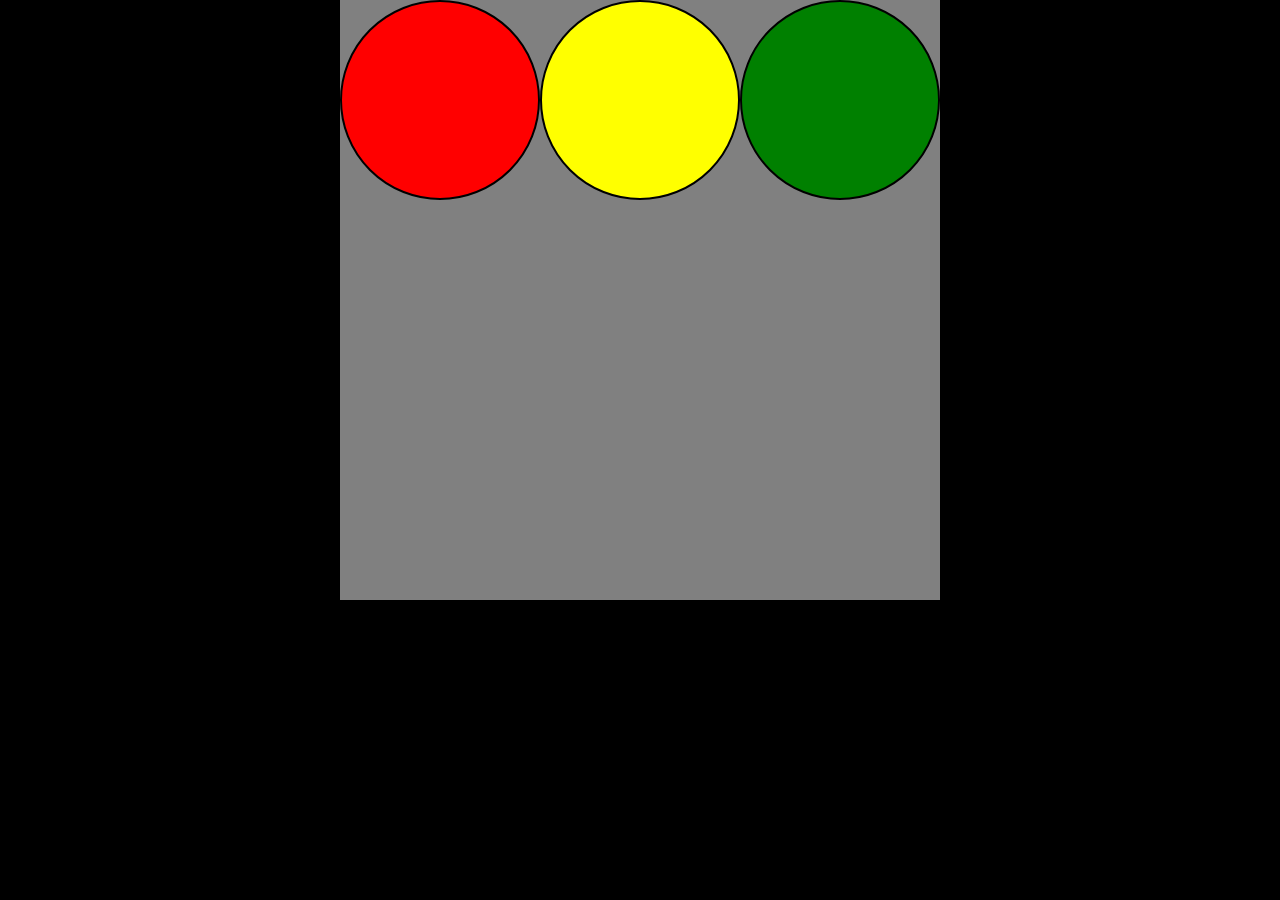
<file: index.html>
<!DOCTYPE html>
<html lang="en">
<head>
    <meta charset="UTF-8">
    <meta name="viewport" content="width=device-width, initial-scale=1.0">
    <meta http-equiv="X-UA-Compatible" content="ie=edge">
    <link rel="stylesheet" href="css/style.css" type="text/css">
    <title>Box-Model</title>
</head>
<body>
    <div class="mainDiv">
        <div class="red"></div>
        <div class="yellow"></div>
        <div class="green"></div>
    </div>
</body>
</html>
</file>
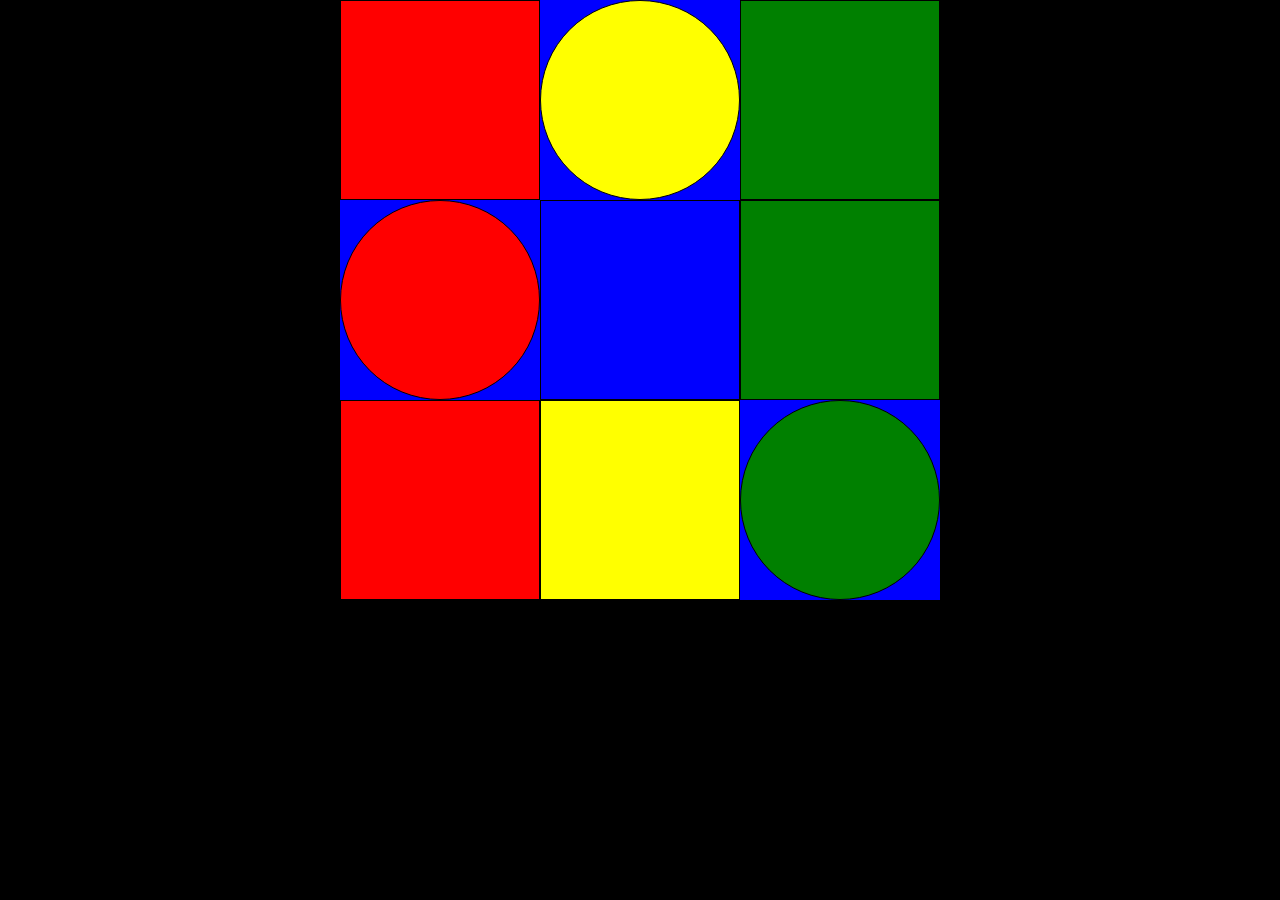
<file: task.html>
<!DOCTYPE html>
<html lang="en">
<head>
    <meta charset="UTF-8">
    <meta name="viewport" content="width=device-width, initial-scale=1.0">
    <meta http-equiv="X-UA-Compatible" content="ie=edge">
    <link rel="stylesheet" href="css/task.css" type="text/css">
    <title>Task</title>
</head>
<body>
    <div class="main">
        <div class="main1">
            <div class="red"></div>
            <div class="yellowcircle"></div>
            <div class="green"></div>
        </div>
        <div class="main2">
            <div class="redcircle2"></div>
            <div class="yellow2"></div>
            <div class="green2"></div>
        </div>
        <div class="main3">
            <div class="red3"></div>
            <div class="yellow3"></div>
            <div class="greencircle3"></div>
        </div>
    </div>
</body>
</html>
</file>
<file: css/style.css>
body{
    margin: 0;
    padding: 0;
    background-color: black;
}
.mainDiv{
    height: 600px;
    width: 600px;
    background-color: grey;
    margin: 0 auto;
    font-size: 0;
}
.mainDiv > div{
    height: 200px;
    width: 200px;
    border-radius: 100px;
    margin: 0 auto;
    border: 2px solid black;
    box-sizing: border-box;
    display: inline-block;
}
.red{
    background-color: red;
}
.green{
    background-color: green;
}
.yellow{
    background-color: yellow;
}
</file>
<file: css/task.css>
body{
    background-color: black;
    margin: 0;
    padding: 0;
}
.main{
    height: 600px;
    width: 600px;
    background-color: blue;
    margin: 0 auto;
}

.main1 > div, .main3 > div, .main2 > div{
    height: 200px;
    width: 200px;
    border: 1px solid black;
    box-sizing: border-box;
    display: block;
    float: left;
}
.red{
    background-color: red;
}
.yellowcircle{
    border-radius: 100px;
    background-color: yellow;
    transition: transform;
    transition-duration: 2s;
}
.yellowcircle:hover{
    transform: rotateY(180deg)
}
.green{
    background-color: green;
}
.redcircle2{
    background-color: red;
    border-radius: 100px;
    transition: transform;
    transition-duration: 2s;
}
.redcircle2:hover{
    transform: rotateY(180deg)
}
.yellow2{
    border: none;
}
.green2{
    background-color: green;
}
.greencircle3{
    background-color: green;
    border-radius: 100px;
    transition: transform;
    transition-duration: 2s;
}
.greencircle3:hover{
    transform: rotateY(180deg)
}
.red3{
    background-color: red;
}
.yellow3{
    background-color: yellow;
}
</file>
